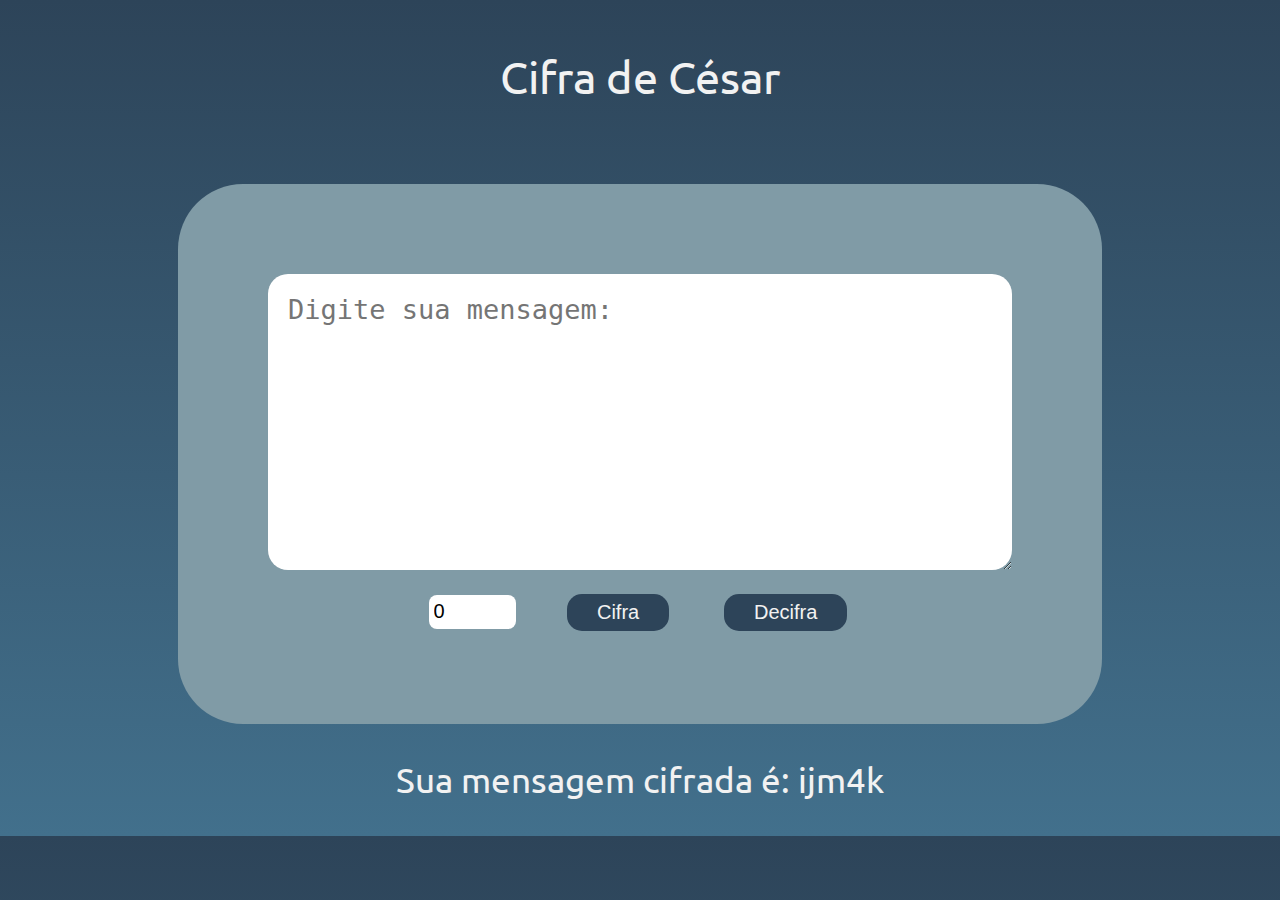
<file: index.html>
<!DOCTYPE html>
<html>
  <head>
    <meta charset="utf-8">
    <title>Cifra de César</title>
    <link rel="stylesheet" href="./src/style.css" />
    <link href="https://fonts.googleapis.com/css?family=Ubuntu&display=swap" rel="stylesheet">
  </head>
  <body>
    <main class="container">
      <header>Cifra de César</header>
      <section class="section-main">
        <textarea type="text" id="text" class="text" placeholder="Digite sua mensagem:"></textarea>
        <section class="section-offset">
          <input class="number-offset" type="number" value="0" id="offset"/>
          <button class="btn" id="btn-encode" value="encode">Cifra</button> 
          <button class="btn" id="btn-decode" value="decode">Decifra</button>
        </section>
      </section>
      <footer class="return-msg"> 
        <p id="textEncodeAndDecode"></p>  
      </footer>
    </main> 

    <script src="./src/cypher.js"></script>
    <script src="./src/tests.js"></script>

  </body>
</html>
</file>
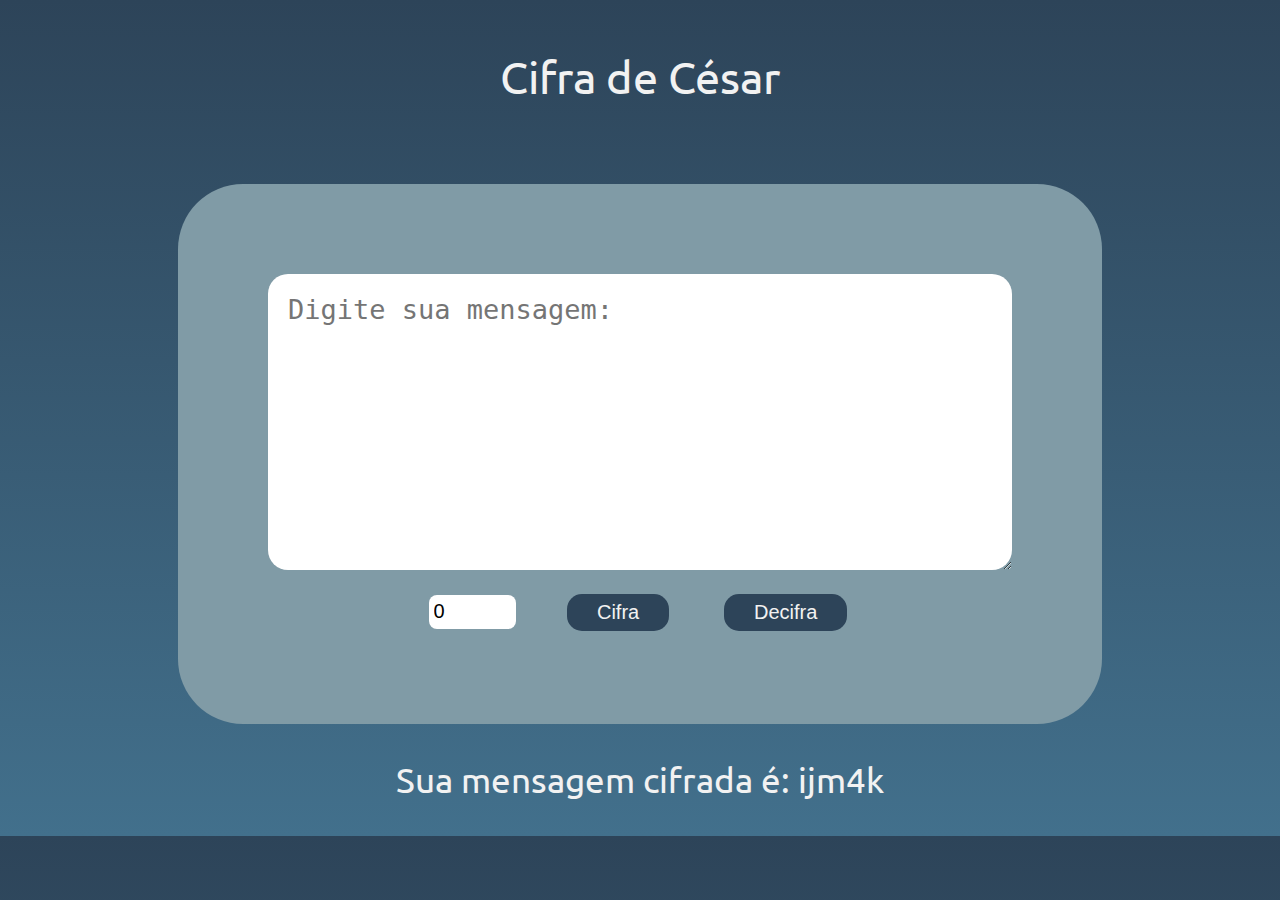
<file: src/index.html>
<!DOCTYPE html>
<html>
  <head>
    <meta charset="utf-8">
    <title>Cifra de César</title>
    <link rel="stylesheet" href="./style.css" />
    <link href="https://fonts.googleapis.com/css?family=Ubuntu&display=swap" rel="stylesheet">
  </head>
  <body>
    <main class="container">
      <header>Cifra de César</header>
      <section class="section-main">
        <textarea type="text" id="text" class="text" placeholder="Digite sua mensagem:"></textarea>
        <section class="section-offset">
          <input class="number-offset" type="number" value="0" id="inputValue"/>
          <button class="btn" id="btn-encode">Cifra</button> 
          <button class="btn" id="btn-decode">Decifra</button>
        </section>
      </section>
      <footer class="return-msg"> 
        <p id="textEncodeAndDecode"></p>  
      </footer>
    </main> 

    <script src="./cypher.js"></script>
    <script src="./tests.js"></script>

  </body>
</html>
</file>
<file: src/style.css>
body{ 
  background-image: linear-gradient(to bottom, #2D4459,#42708C);;
  font-family: 'Ubuntu', sans-serif;
  margin: 0;
}

.container{
  margin-top: 50px;
  font-size: 45px;
  display: flex;
  flex-direction: column;
  align-items: center;
  color: #F2F2F2;
}

.section-main{
  display: flex;
  flex-direction: column;
  align-items: center;
  background-color: #809BA6;
  margin-top: 80px;
  padding: 7%;
  border-radius: 65px;
}

.section-offset{
  display: flex;
  justify-content: space-evenly;
  margin-top: 20px;
}

.text{
  width: 55vw;
  height: 20vw;
  font-size: 27px; 
  border: none;
  border-radius: 20px;
  padding: 20px;
}

.number-offset{
  margin-top: 5px;
  padding: 5px;
  width: 15%;
  height: 24px;
  font-size: 20px;
  border: none;
  border-radius: 8px;
}

.btn{
  margin: 4px;
  font-size: 20px;;
  padding: 7px 30px;
  border-radius: 15px;
  border: none;
  color: #F2F2F2;
  background-color: #2D4459;
}

.return-msg{
  margin: 0;
  font-size: 35px;
  color: #F2F2F2;
}
</file>
